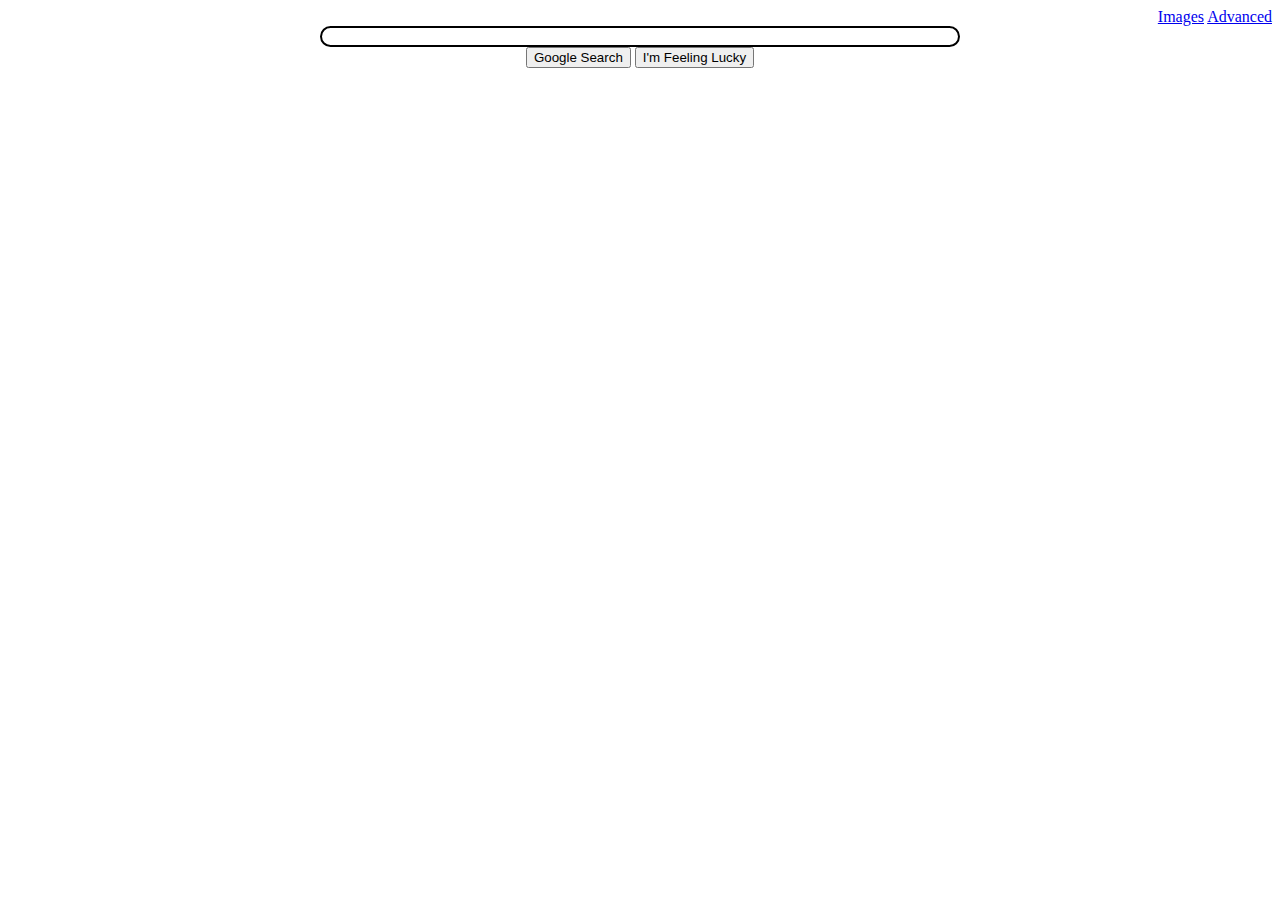
<file: index.html>
<!DOCTYPE html>
<html lang="en">

    <head>
        <meta charset="UTF-8">
        <meta name="viewport" content="width=device-width, initial-scale=1.0">
        <title>Search</title>
        <link rel="stylesheet" href="./styles.css">
    </head>

    <body>
        <div class="redirects">
            <a href="./image-search.html">Images</a>
            <a href="advanced-search.html">Advanced</a>
        </div>

        <div class="search-bar">
            
            <form action="https://www.google.com/search">
                <input class="search-text" type="text" name="q">

                <div>
                    <input type="submit" value="Google Search">
                    <input type="submit" name="btnI" value="I'm Feeling Lucky">
                </div>

            </form>

        </div>
    </body>

</html>
</file>
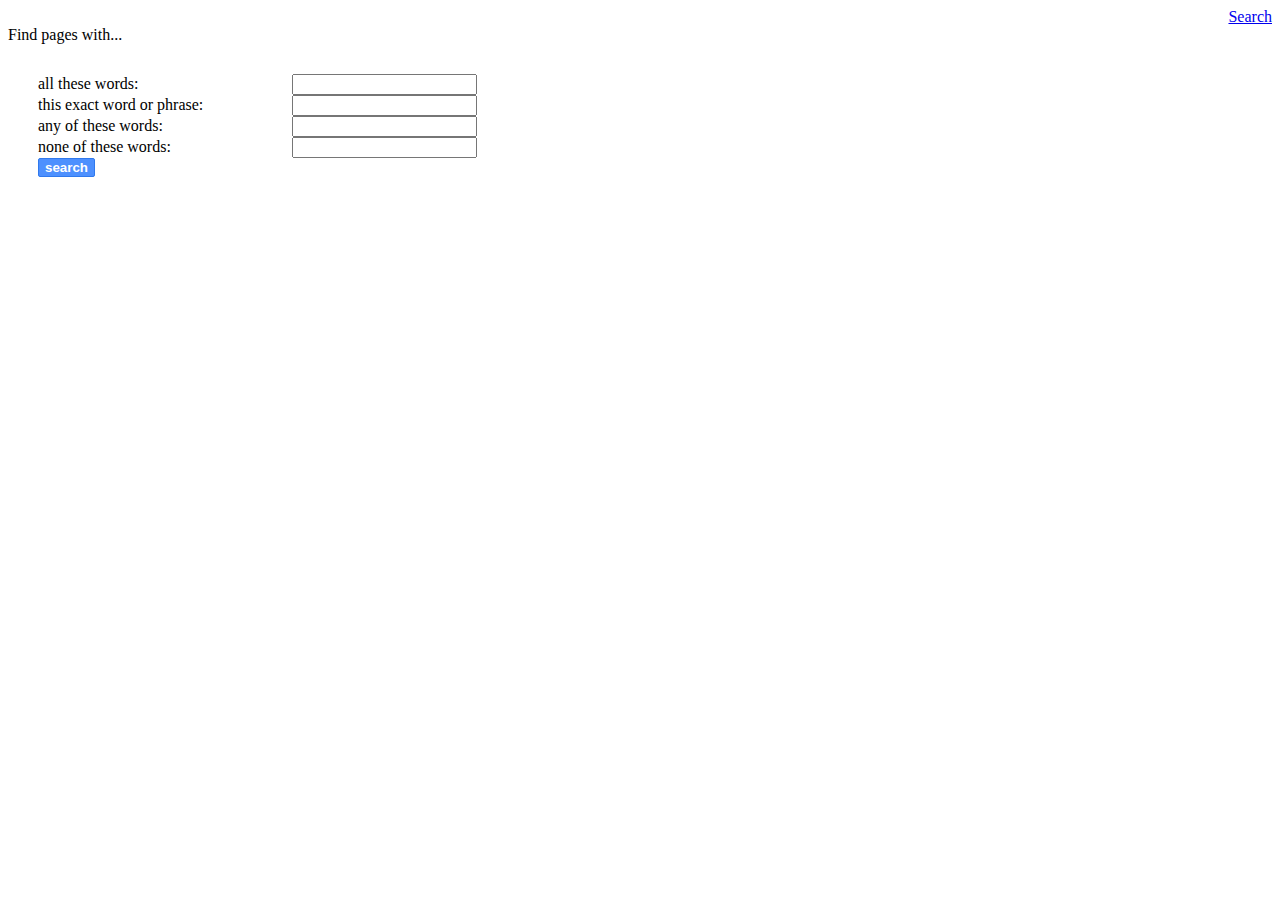
<file: advanced-search.html>
<!DOCTYPE html>
<html lang="en">
    <head>
        <meta charset="UTF-8">
        <meta name="viewport" content="width=device-width, initial-scale=1.0">
        <title>Search</title>
        <link rel="stylesheet" href="./styles.css">
    </head>
    <body>
        <div class="redirects">
            <a href="./index.html">Search</a>
        </div>

        <div>
            <form action="https:google.com/search" method="get">
                
                <div>
                    <span>Find pages with...</span>
                </div>

                <div id="advanced-search">
                    
                    <div>
                        <label for="as_q">all these words:</label>
                        <input class="asf" id="as_q" name="as_q" type="text">
                    </div>

                    <div>
                        <label for="as_epq">this exact word or phrase: </label>
                        <input class="asf" id="as_epq" name="as_epq" type="text">
                    </div>

                    <div>
                        <label for="as_oq">any of these words:</label>
                        <input class="asf" id="as_oq" name="as_oq" type="text">
                    </div>

                    <div>
                        <label for="as_eq">none of these words:</label>
                        <input class="asf" id="as_eq" name="as_eq" type="text">
                    </div>

                    <div>
                        <input id="submit" type="submit" value="search">
                    </div>

                </div>

            </form>
        </div>
    </body>
</html>
</file>
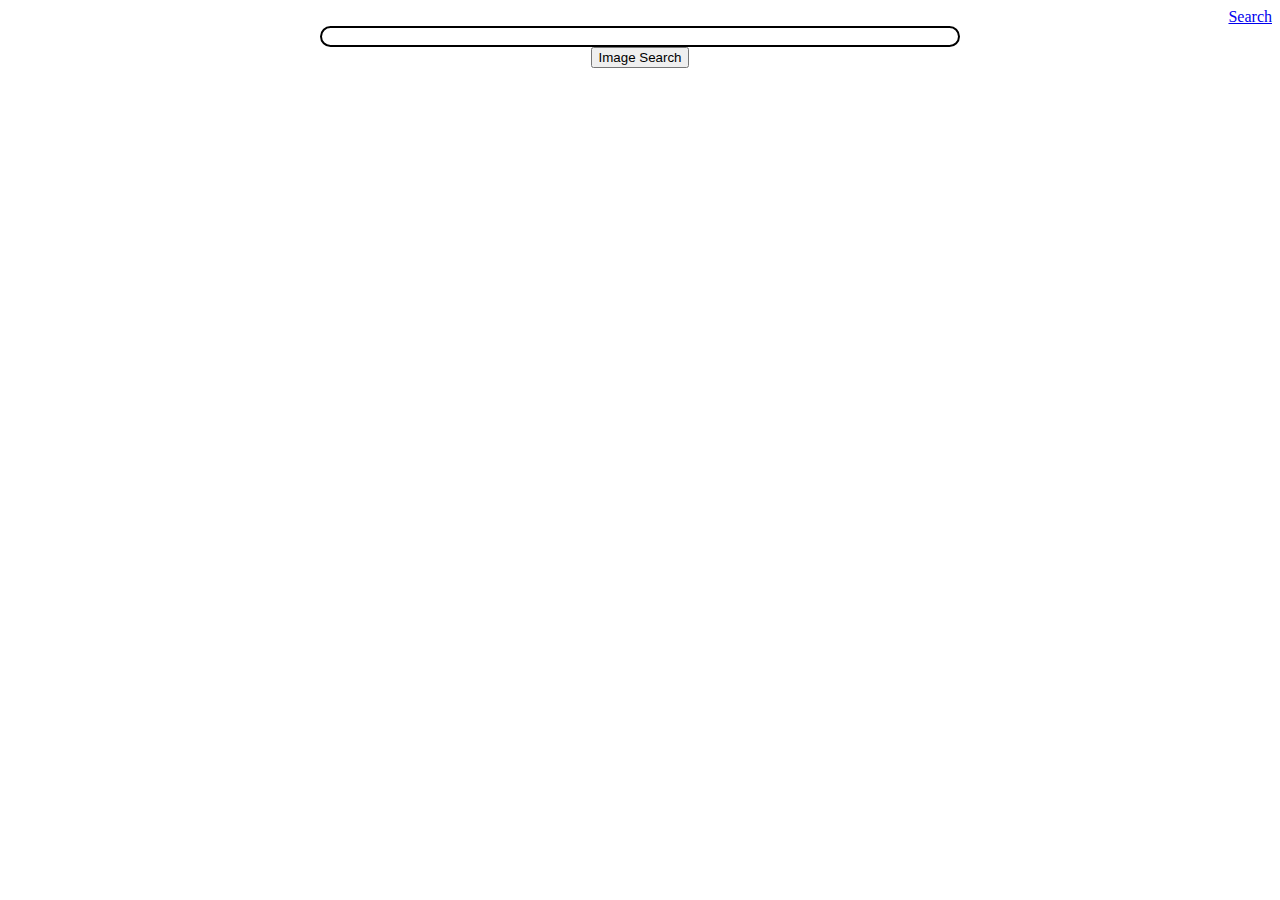
<file: image-search.html>
<!DOCTYPE html>
<html lang="en">
    <head>
        <meta charset="UTF-8">
        <meta name="viewport" content="width=device-width, initial-scale=1.0">
        <title>Search</title>
        <link rel="stylesheet" href="./styles.css">
    </head>
    <body>
        <div class="redirects">
            <a href="./index.html">Search</a>
        </div>

        <div class="search-bar">
            <form action="https://www.google.com/search">
                <input class="search-text" type="text" name="q">
                <div>
                    <input type="submit" value="Image Search">
                    <input type="hidden" name="tbm" value="isch">
                </div>
            </form>
        </div>
    </body>
</html>
</file>
<file: styles.css>
.redirects {
    text-align: right;
}

.search-bar {
    text-align: center;
}

.search-text {
    border-radius: 25px;
    border: 2px solid;
    width: 50%;
    height: auto;
}

#submit {
    color: white;
    background-color: #4d90fe;
    box-shadow: inset;
    border: 1px solid #3079ed;
    border-radius: 2px;
    font-weight: bold;
    text-align: center;
}

#advanced-search {
  margin: 20px;
  padding:10px;
}

label {
    display: inline-block;
    width: 250px;
}
</file>
